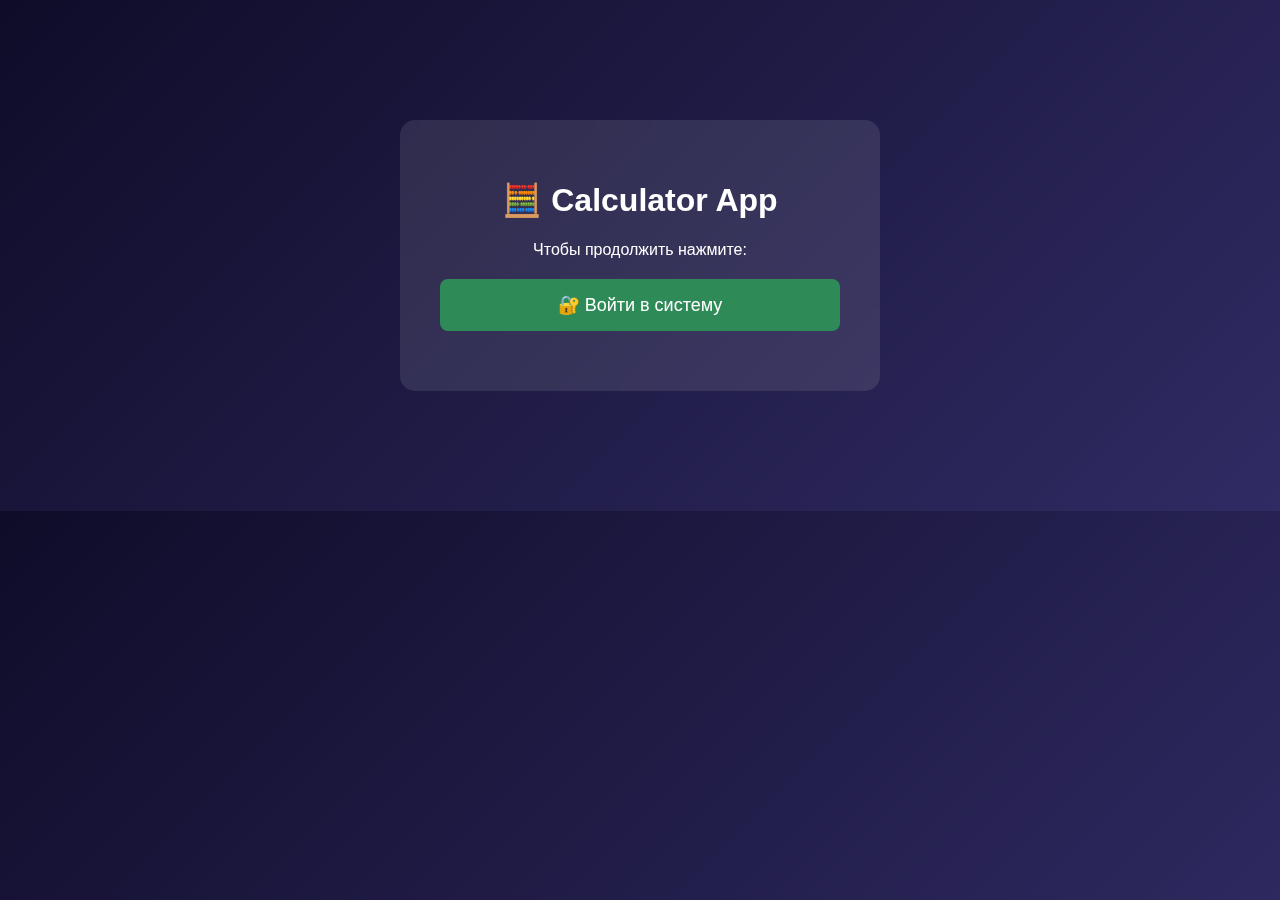
<file: index.html>
<!DOCTYPE html>
<html lang="en">
<head>
    <meta charset="UTF-8">
    <meta name="viewport" content="width=device-width, initial-scale=1.0">
    <title>Calculator App</title>
    <style>
        body {
            font-family: Arial, sans-serif;
            margin: 0;
            padding: 20px;
            background: linear-gradient(135deg, #0f0c29, #302b63);
            color: white;
            text-align: center;
        }
        .container {
            max-width: 400px;
            margin: 100px auto;
            padding: 40px;
            background: rgba(255,255,255,0.1);
            border-radius: 15px;
            backdrop-filter: blur(10px);
        }
        a {
            display: block;
            margin: 20px 0;
            padding: 15px;
            background: #2E8B57;
            color: white;
            text-decoration: none;
            border-radius: 8px;
            font-size: 18px;
            transition: all 0.3s ease;
        }
        a:hover {
            background: #3CB371;
            transform: scale(1.05);
        }
    </style>
</head>
<body>
    <div class="container">
        <h1>🧮 Calculator App</h1>
        <p>Чтобы продолжить нажмите:</p>
        <a href="Main/main.html">🔐 Войти в систему</a>
    </div>
</body>
</html>
</file>
